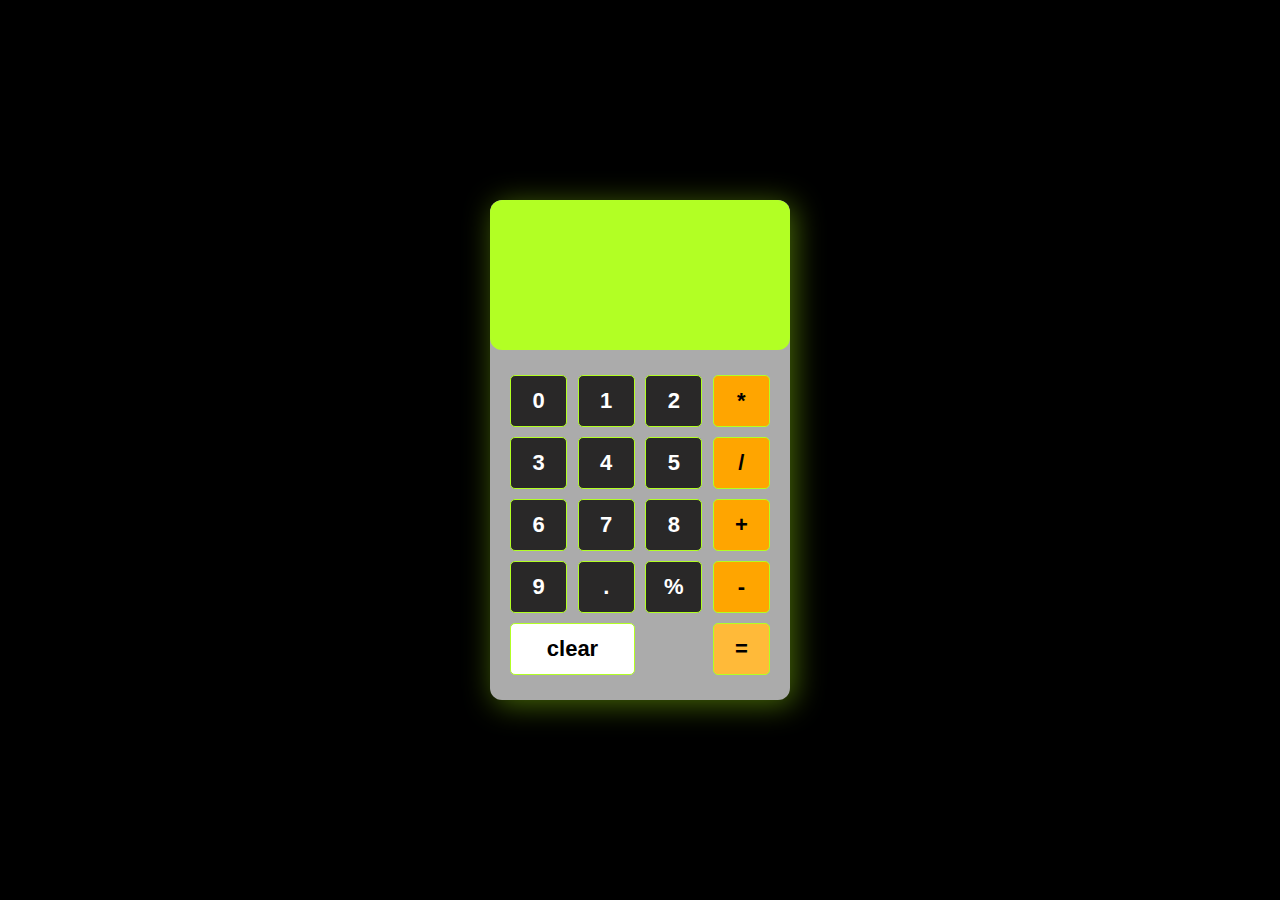
<file: calculator.html>
<!DOCTYPE html>
<html lang="en">
<head>
    <meta charset="UTF-8">
    <meta http-equiv="X-UA-Compatible" content="IE=edge">
    <meta name="viewport" content="width=device-width, initial-scale=1.0">
    <title>Calculator</title>
    <link rel="stylesheet" href="calculator.css">
</head>
<body>
<section class="calc">
    <form>
        <input type="text" class="screen" />
    </form>

    <div class="buttons">
        <button type="button" class="btn btn-grey" data-num="0">0</button>
        <button type="button" class="btn btn-grey" data-num="1">1</button>
        <button type="button" class="btn btn-grey" data-num="2">2</button>

        <button type="button" class="btn btn-orange" data-num="*">*</button>
        
        <button type="button" class="btn btn-grey" data-num="3">3</button>
        <button type="button" class="btn btn-grey" data-num="4">4</button>
        <button type="button" class="btn btn-grey" data-num="5">5</button>

        <button type="button" class="btn btn-orange" data-num="/">/</button>

        <button type="button" class="btn btn-grey" data-num="6">6</button>
        <button type="button" class="btn btn-grey" data-num="7">7</button>
        <button type="button" class="btn btn-grey" data-num="8">8</button>

        <button type="button" class="btn btn-orange" data-num="+">+</button>
        
        <button type="button" class="btn btn-grey" data-num="9">9</button>
        <button type="button" class="btn btn-grey" data-num=".">.</button>
        <button type="button" class="btn btn-grey" data-num="%">%</button>
        <button type="button" class="btn btn-orange" data-num="-">-</button>

        <button type="button" class="btn-clear">clear</button>
        <button type="button" class="btn-equal">=</button>
        
        
    </div>

</section>

<script src="./calculator.js"></script>
  
</body>
</html>
</file>
<file: calculator.css>
* {
    margin: 0;
    padding: 0;
    box-sizing: border-box;
}

body {
    min-height: 100vh;
    background: #000;
    display: flex;
    justify-content: center;
    align-items: center;
    
}

.calc {
    width: 300px;
    height: 500px;
    background: #ababab;
    box-shadow: 4px 4px 30px rgba(143, 212, 14, 0.5);
    border-radius: 12px;
    overflow: hidden;
    
}

form input {
    width: 100%;
    height: 150px;
    border: none;
    border-radius: 12px;
    font-size: 3rem;
    padding: 1rem;
    color: #000;
    background: #b2ff24;
    text-align: right;
    pointer-events: none;
    font-family: DS-Digital;
    font-weight: normal;

}

.buttons {
    display: flex;
    flex-wrap: wrap;
    justify-content: space-between;
    padding: 20px;
}

button {
    flex: 0 0 22%;
    margin: 5px 0;
    border: 1px solid #b2ff24;
    border-radius: 5px;
    width: 60px;
    height: 52px;
    font-size: 22px;
    font-weight: 600;
    cursor: pointer;
}


.btn-orange {
    background: orange;
    color: #000;
}

.btn-orange:hover {
    background: rgba(104, 98, 98, 0.5);
    color: rgb(221, 145, 4);
}

.btn-orange:active {
    background: rgb(195, 127, 0);
     color: #000;
}

.btn-grey {
    background: rgb(41, 40,40);
    color: #fff;
}

.btn-grey:hover {
    background: rgb(104,98,98);
    color: rgb(255, 255, 255);
}

.btn-grey:active {
    background: rgb(41, 40,40);
    color: #fff;
}

.btn-equal {
    background: rgb(255, 186, 57);
    color: #000;
}

.btn-equal:hover {
    background: rgba(104, 98, 98, 0.5);
    color: rgb(221, 145, 4);
}

.btn-equal:active {
    background: rgb(255, 186, 57);
     color: #000;
}

.btn-clear {
    color: #000;
    background: rgb(255, 255, 255);
    min-width: 125px;
}

.btn-clear:hover {
    color: rgb(255, 255, 255);
    background: rgba(104, 98, 98, 0.5)
}

.btn-clear:active {
    background: rgb(255, 255, 255);
    color: #000;
}
</file>
